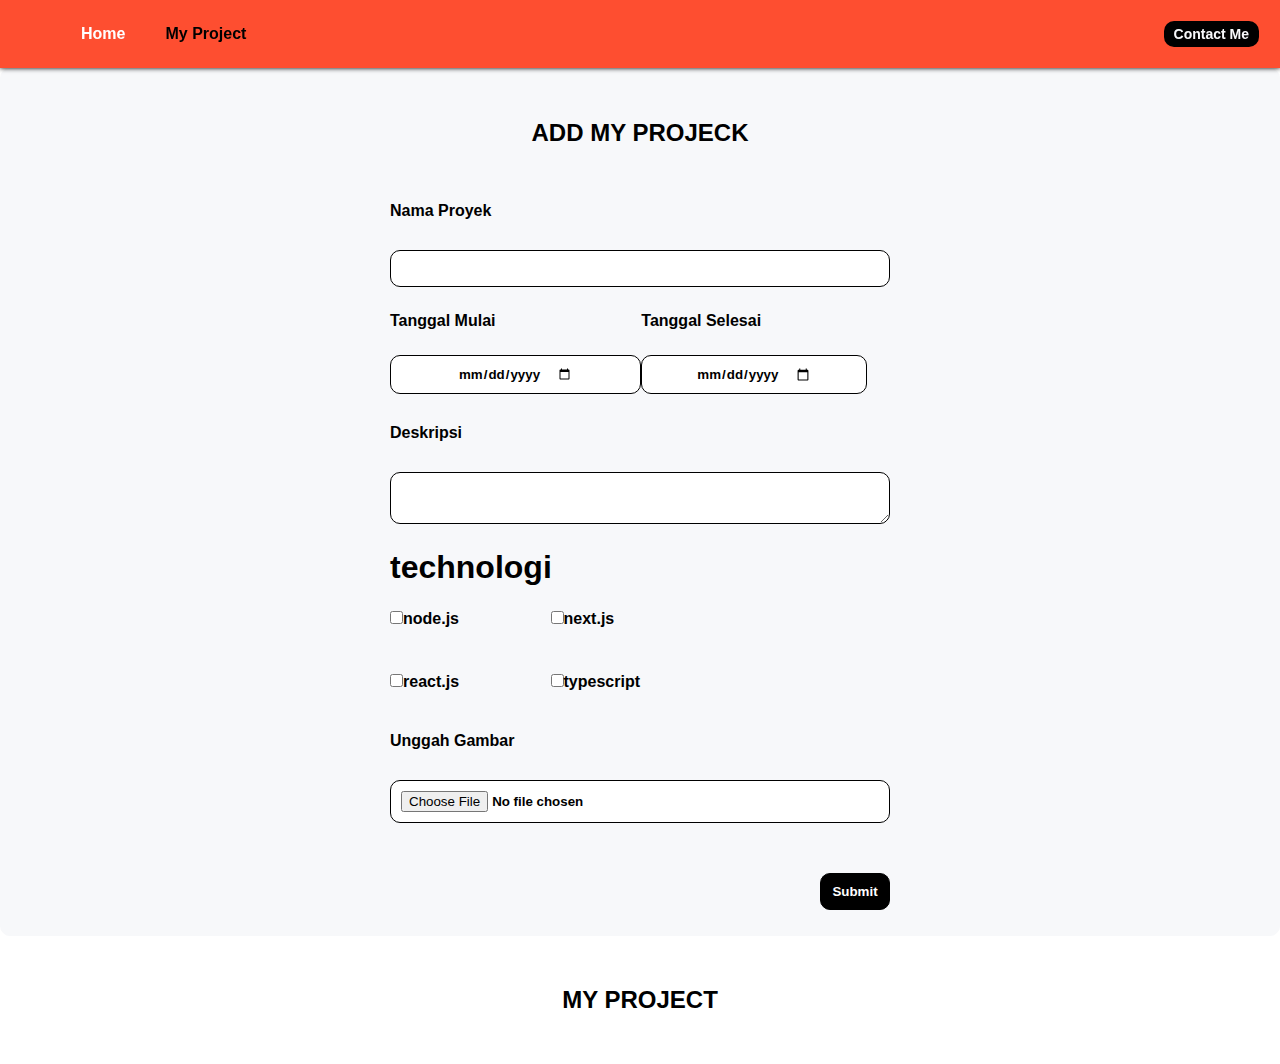
<file: project.html>
<!DOCTYPE html>
<html lang="id">
<head>
    <meta charset="UTF-8">
    <meta name="viewport" content="width=device-width, initial-scale=1.0">
    <title>Proyek Saya</title>
    <link rel="stylesheet" href="project.css">
    <link rel="stylesheet" href="https://cdnjs.cloudflare.com/ajax/libs/font-awesome/6.6.0/css/all.min.css" integrity="sha512-Kc323vGBEqzTmouAECnVceyQqyqdsSiqLQISBL29aUW4U/M7pSPA/gEUZQqv1cwx4OnYxTxve5UMg5GT6L4JJg==" crossorigin="anonymous" referrerpolicy="no-referrer" />
</head>
<body>

    <nav>
        <div class="left">
            <ul>
                <li><a href="/day2/home.html">Home</a></li>
                <li><a href="#" style="color: black;">My Project</a></li>
            </ul>
        </div>
    
        <div class="right">
            <a href="/day2/form.html">Contact Me</a>
        </div>
    </nav>

    <!-- projeck -->

    <div class="container">    
        <section class="add-project">
            <h2 style="text-align: center; font-weight: 900;margin-bottom: 50px; margin-top: 50px;">ADD MY PROJECK</h2>
            <form onsubmit="addBlog(event)">
                <label for="projectName">Nama Proyek</label>
                <input type="text" id="projectName" name="projectName">

                <div class="awal-akhir">
                    <div class="start-date">
                        <label for="startDate">Tanggal Mulai</label>
                        <br>
                        <input type="date" id="startDate" name="startDate">
                    </div>
                    <div class="and-date">
                        <label for="endDate">Tanggal Selesai</label><br>
                        <input type="date" id="endDate" name="endDate">
                    </div>
                </div>
                

                <label for="description">Deskripsi</label>
                <textarea id="description" name="description"></textarea>
                <h1 style="font-weight: 900;">technologi</h1>
                <div class="technologi">
                    <div class="tech-checkboxes" value="Node Js">
                        <label>
                            <input type="checkbox"">node.js
                        </label>
                        <br>
                        <label>
                            <input type="checkbox"value="react Js">react.js
                        </label>
                    </div>
                    <div>
                        <label>
                            <input type="checkbox"value="next Js">next.js
                        </label>
                        <br>
                        <label>
                            <input type="checkbox"value="typeScript">typescript
                        </label>
                    </div>
                </div>
                <label for="image">Unggah Gambar</label>
                <input type="file" id="image" name="image">
                <div><button type="submit">Submit</button></div>  
            </form>
        </section>
    </div>
       
    
    
    
    <section class="my-projects" style="margin-top: 50px;">
          <h2 style="text-align: center; background-color: #ffffff; font-weight: 900; margin-bottom: 50px;">MY PROJECT</h2>
        <div id="projectsContainer" style="margin: auto; background-color: #ffffff;">

            </div>
            
            
            
            

            </div>
    </section>
    
    <script src="./project.js"></script>
</body>
</html>
</file>
<file: project.css>
*{
    font-family: Arial, sans-serif;
    margin: 0;
}


nav {
    background-color: #FE4E30;
    display: flex;
    justify-content: space-between;
    padding: 21px;
    align-items: center;
    box-shadow: 0px 0px 5px;
    z-index: 1;
    top: 0;
    position: sticky;
    position: -webkit-sticky;
}

.left ul{
    display: flex;
    justify-content: space-around;
    list-style-type: none;
}

.left ul li a {
    text-decoration: none;
    padding: 20px;
    color: #ffffff;
    font-weight: bold;
}

ul li a:hover {
    color: black;
}

.right a{
    display: flex;
    align-items: center;
    background-color: black;
    color: #F7F8FA;
    padding: 5px 10px;
    text-decoration: none;
    border-radius: 10px;
    font-size: 14px;
    font-weight: bold;
    transition: transform 0.5s ease-in-out;
}

.right a:hover {
    transform: scale(1.2);
}

 /* project  */              

 .container {

    background-color: #F7F8FA;
    border-radius: 10px;
    margin: 0;
    border: 1px #F7F8FA solid;
}

.add-project {
    width: 500px;
    margin: 0 auto;
}

input,textarea{
    border-radius: 5px;
}

input:hover {
    box-shadow: 0px 0px 5px;
}

textarea:hover {
    box-shadow: 0px 0px 5px;
}

form {
    display: flex;
    flex-direction: column;
}

form label {
    margin: 5px 0;
}

.awal-akhir {
    display: flex;
    

}

#startDate {
    padding: 10px 67px;
}

#endDate {
    padding: 10px 54px;
}

label {
    font-weight: 900;

}


form input,textarea, form button {
    padding: 10px;
    margin: 25px 0;
    font-weight: 900;
    border: 1px #000000 solid;
    border-radius: 10px;

}

fieldset {
    margin: 10px 0;
    padding: 10px;
    border: 1px solid #ccc;
}

#projectsContainer {
    display: flex;
    flex-wrap: wrap;
}

.technologi {
    display: flex;
    width: 250px;
    justify-content: space-between;
    margin-bottom: 15px;
}

#image {
    border: 1px solid;
    background-color: #ffffff;
}

button {
    background-color: black;
    color: #ffffff;
    width: 70px;
    float: right;
    border-radius: 15px;
    font-weight: 800;
    border: 1px solid;
    cursor: pointer;
    transition: transform 0.5s ease-in-out;
}

button:hover {
    transform: scale(1.2);
}
</file>
